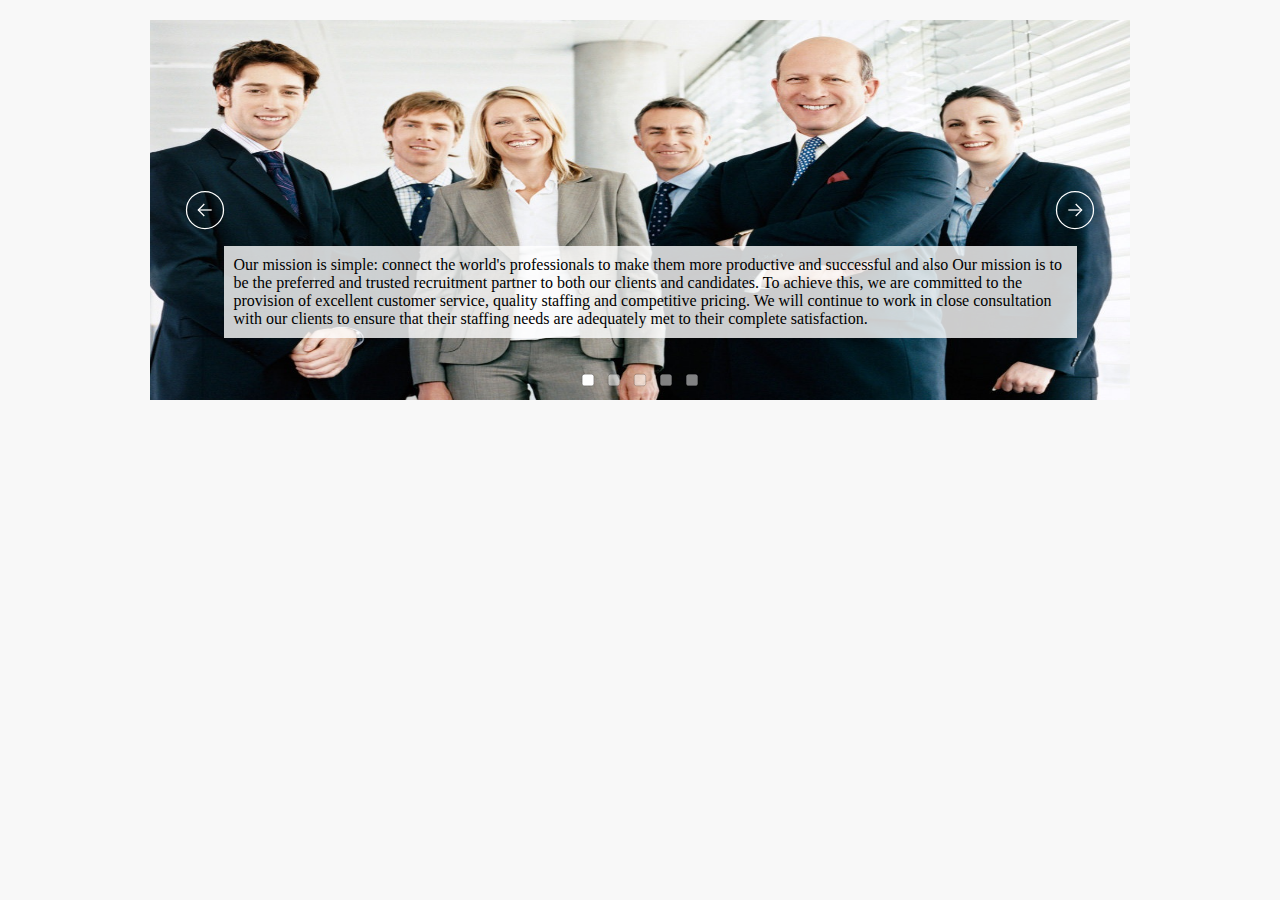
<file: lib/slider/standard.html>
﻿<!DOCTYPE html>
<html>
<head>
    <meta charset="utf-8">
    <meta name="viewport" content="width=device-width, initial-scale=1.0">
    <title></title>
    <style>
      p, a, span, li,div {
        font-family: verdana;
      }
    </style>
</head>
<body style="padding:20px 0px 0px 0px; margin:0px;background-color:#F8F8F8;font-family:'Open Sans',sans-serif,arial,helvetica,verdana">

    <!-- #region Jssor Slider Begin -->
    <script src="js/jssor.slider-25.0.7.min.js" type="text/javascript"></script>
    <script type="text/javascript">
        jssor_1_slider_init = function() {

            var jssor_1_SlideshowTransitions = [
              {$Duration:1200,x:0.2,y:-0.1,$Delay:20,$Cols:8,$Rows:4,$Clip:15,$During:{$Left:[0.3,0.7],$Top:[0.3,0.7]},$Formation:$JssorSlideshowFormations$.$FormationStraightStairs,$Assembly:260,$Easing:{$Left:$Jease$.$InWave,$Top:$Jease$.$InWave,$Clip:$Jease$.$OutQuad},$Outside:true,$Round:{$Left:1.3,$Top:2.5}},
              {$Duration:1500,x:0.3,y:-0.3,$Delay:20,$Cols:8,$Rows:4,$Clip:15,$During:{$Left:[0.1,0.9],$Top:[0.1,0.9]},$SlideOut:true,$Formation:$JssorSlideshowFormations$.$FormationStraightStairs,$Assembly:260,$Easing:{$Left:$Jease$.$InJump,$Top:$Jease$.$InJump,$Clip:$Jease$.$OutQuad},$Outside:true,$Round:{$Left:0.8,$Top:2.5}},
              {$Duration:1500,x:0.2,y:-0.1,$Delay:20,$Cols:8,$Rows:4,$Clip:15,$During:{$Left:[0.3,0.7],$Top:[0.3,0.7]},$Formation:$JssorSlideshowFormations$.$FormationStraightStairs,$Assembly:260,$Easing:{$Left:$Jease$.$InWave,$Top:$Jease$.$InWave,$Clip:$Jease$.$OutQuad},$Outside:true,$Round:{$Left:0.8,$Top:2.5}},
              {$Duration:1500,x:0.3,y:-0.3,$Delay:80,$Cols:8,$Rows:4,$Clip:15,$During:{$Left:[0.3,0.7],$Top:[0.3,0.7]},$Easing:{$Left:$Jease$.$InJump,$Top:$Jease$.$InJump,$Clip:$Jease$.$OutQuad},$Outside:true,$Round:{$Left:0.8,$Top:2.5}},
              {$Duration:1800,x:1,y:0.2,$Delay:30,$Cols:10,$Rows:5,$Clip:15,$During:{$Left:[0.3,0.7],$Top:[0.3,0.7]},$SlideOut:true,$Reverse:true,$Formation:$JssorSlideshowFormations$.$FormationStraightStairs,$Assembly:2050,$Easing:{$Left:$Jease$.$InOutSine,$Top:$Jease$.$OutWave,$Clip:$Jease$.$InOutQuad},$Outside:true,$Round:{$Top:1.3}},
              {$Duration:1000,$Delay:30,$Cols:8,$Rows:4,$Clip:15,$SlideOut:true,$Formation:$JssorSlideshowFormations$.$FormationStraightStairs,$Assembly:2049,$Easing:$Jease$.$OutQuad},
              {$Duration:1000,$Delay:80,$Cols:8,$Rows:4,$Clip:15,$SlideOut:true,$Easing:$Jease$.$OutQuad},
              {$Duration:1000,y:-1,$Cols:12,$Formation:$JssorSlideshowFormations$.$FormationStraight,$ChessMode:{$Column:12}},
              {$Duration:1000,x:-0.2,$Delay:40,$Cols:12,$SlideOut:true,$Formation:$JssorSlideshowFormations$.$FormationStraight,$Assembly:260,$Easing:{$Left:$Jease$.$InOutExpo,$Opacity:$Jease$.$InOutQuad},$Opacity:2,$Outside:true,$Round:{$Top:0.5}},
              {$Duration:2000,y:-1,$Delay:60,$Cols:15,$SlideOut:true,$Formation:$JssorSlideshowFormations$.$FormationStraight,$Easing:$Jease$.$OutJump,$Round:{$Top:1.5}}
            ];

            var jssor_1_options = {
              $AutoPlay: 1,
              $SlideshowOptions: {
                $Class: $JssorSlideshowRunner$,
                $Transitions: jssor_1_SlideshowTransitions,
                $TransitionsOrder: 1
              },
              $ArrowNavigatorOptions: {
                $Class: $JssorArrowNavigator$
              },
              $BulletNavigatorOptions: {
                $Class: $JssorBulletNavigator$
              }
            };

            var jssor_1_slider = new $JssorSlider$("jssor_1", jssor_1_options);

            /*#region responsive code begin*/
            /*remove responsive code if you don't want the slider scales while window resizing*/
            function ScaleSlider() {
                var refSize = jssor_1_slider.$Elmt.parentNode.clientWidth;
                if (refSize) {
                    refSize = Math.min(refSize, 980);
                    jssor_1_slider.$ScaleWidth(refSize);
                }
                else {
                    window.setTimeout(ScaleSlider, 30);
                }
            }
            ScaleSlider();
            $Jssor$.$AddEvent(window, "load", ScaleSlider);
            $Jssor$.$AddEvent(window, "resize", ScaleSlider);
            $Jssor$.$AddEvent(window, "orientationchange", ScaleSlider);
            /*#endregion responsive code end*/
        };
    </script>
    <style>
        /* jssor slider loading skin double-tail-spin css */

        .jssorl-004-double-tail-spin img {
            animation-name: jssorl-004-double-tail-spin;
            animation-duration: 1.2s;
            animation-iteration-count: infinite;
            animation-timing-function: linear;
        }

        @keyframes jssorl-004-double-tail-spin {
            from {
                transform: rotate(0deg);
            }

            to {
                transform: rotate(360deg);
            }
        }


        .jssorb053 .i {position:absolute;cursor:pointer;}
        .jssorb053 .i .b {fill:#fff;fill-opacity:0.5;stroke:#000;stroke-width:400;stroke-miterlimit:10;stroke-opacity:0.5;}
        .jssorb053 .i:hover .b {fill-opacity:.7;}
        .jssorb053 .iav .b {fill-opacity: 1;}
        .jssorb053 .i.idn {opacity:.3;}

        .jssora093 {display:block;position:absolute;cursor:pointer;}
        .jssora093 .c {fill:none;stroke:#fff;stroke-width:400;stroke-miterlimit:10;}
        .jssora093 .a {fill:none;stroke:#fff;stroke-width:400;stroke-miterlimit:10;}
        .jssora093:hover {opacity:.8;}
        .jssora093.jssora093dn {opacity:.6;}
        .jssora093.jssora093ds {opacity:.3;pointer-events:none;}
    </style>
    <div id="jssor_1" style="position:relative;margin:0 auto;top:0px;left:0px;width:980px;height:380px;overflow:hidden;visibility:hidden;">
        <!-- Loading Screen -->
        <div data-u="loading" class="jssorl-004-double-tail-spin" style="position:absolute;top:0px;left:0px;text-align:center;background-color:rgba(0,0,0,0.7);">
            <img style="margin-top:-19px;position:relative;top:50%;width:38px;height:38px;" src="img/double-tail-spin.svg" />
        </div>
        <div data-u="slides" style="cursor:default;position:relative;top:0px;left:0px;width:980px;height:420px;overflow:hidden;">
            <div>
                <img data-u="image" src="img/slider1.jpg" />
                <p style="position:absolute;z-index:5;top:50%;background-color:rgba(255,255,255,0.8);left:7.5%;width:85%;padding:10px;color:black;">Our mission is simple: connect the world's professionals to make them more productive and successful and also Our mission is to be the preferred and trusted recruitment partner to both our clients and candidates. To achieve this, we are committed to the provision of excellent customer service, quality staffing and competitive pricing. We will continue to work in close consultation with our clients to ensure that their staffing needs are adequately met to their complete satisfaction.</p>
            </div>
            <div>
                <img data-u="image" src="img/slider2.jpg" />
                <p style="position:absolute;z-index:5;top:50%;background-color:rgba(255,255,255,0.8);width:85%;left:7.5%;padding:10px;color:black;">Our vision is to become the employers’ preferred Recruitment Agency of choice based on the extent and quality of our service. We also endeavor to be the preferred platform for candidates to discover and pursue exciting careers with their ideal organizations.</p>
            </div>
            <div>
                <img data-u="image" src="img/slider3.jpg" />
                <p style="position:absolute;z-index:5;top:60%;background-color:rgba(255,255,255,0.8);left:10%;width:80%;padding:10px;color:black;">We deliver the suitable and desired profile at the mentioned time limit. Spark Consultancy is specialized in freshers, Middle Management to senior level management hiring. 
We are specialized in all sectors Like manufacturing, Pharma, Health-Care, Telecom, IT Recruitment,   NON-IT Recruitment's, & ITES Recruitment, Facility Management & Event management also. </p>
            </div>
            <div>
                <img data-u="image" src="img/slider5.jpg" />
                <p style="position:absolute;z-index:5;top:0%;background-color:rgba(255,255,255,0.8);left:50%;width:50%;padding:10px;color:black;"> Reach out to our team by visiting or a phone call, immediate attentions will be given to each customer as we are committed to provide quick service as far as possible.</p>
            </div>
            <div>
                <img data-u="image" src="img/slider4.jpg" />
                <p style="position:absolute;z-index:5;top:0%;background-color:rgba(255,255,255,0.8);width:50%;padding:10px;color:black;">Make a call or email and your requirement will be fulfilled.Mention your cost/month or year and ask customer to call or email you for more details & workflow</p>
            </div>
            <a data-u="any" href="https://www.jssor.com" style="display:none">image gallery</a>
        </div>
        <!-- Bullet Navigator -->
        <div data-u="navigator" class="jssorb053" style="position:absolute;bottom:12px;right:12px;" data-autocenter="1" data-scale="0.5" data-scale-bottom="0.75">
            <div data-u="prototype" class="i" style="width:16px;height:16px;">
                <svg viewbox="0 0 16000 16000" style="position:absolute;top:0;left:0;width:100%;height:100%;">
                    <path class="b" d="M11400,13800H4600c-1320,0-2400-1080-2400-2400V4600c0-1320,1080-2400,2400-2400h6800 c1320,0,2400,1080,2400,2400v6800C13800,12720,12720,13800,11400,13800z"></path>
                </svg>
            </div>
        </div>
        <!-- Arrow Navigator -->
        <div data-u="arrowleft" class="jssora093" style="width:50px;height:50px;top:0px;left:30px;" data-autocenter="2" data-scale="0.75" data-scale-left="0.75">
            <svg viewbox="0 0 16000 16000" style="position:absolute;top:0;left:0;width:100%;height:100%;">
                <circle class="c" cx="8000" cy="8000" r="5920"></circle>
                <polyline class="a" points="7777.8,6080 5857.8,8000 7777.8,9920 "></polyline>
                <line class="a" x1="10142.2" y1="8000" x2="5857.8" y2="8000"></line>
            </svg>
        </div>
        <div data-u="arrowright" class="jssora093" style="width:50px;height:50px;top:0px;right:30px;" data-autocenter="2" data-scale="0.75" data-scale-right="0.75">
            <svg viewbox="0 0 16000 16000" style="position:absolute;top:0;left:0;width:100%;height:100%;">
                <circle class="c" cx="8000" cy="8000" r="5920"></circle>
                <polyline class="a" points="8222.2,6080 10142.2,8000 8222.2,9920 "></polyline>
                <line class="a" x1="5857.8" y1="8000" x2="10142.2" y2="8000"></line>
            </svg>
        </div>
    </div>
    <script type="text/javascript">jssor_1_slider_init();</script>
    <!-- #endregion Jssor Slider End -->
</body>
</html>
</file>
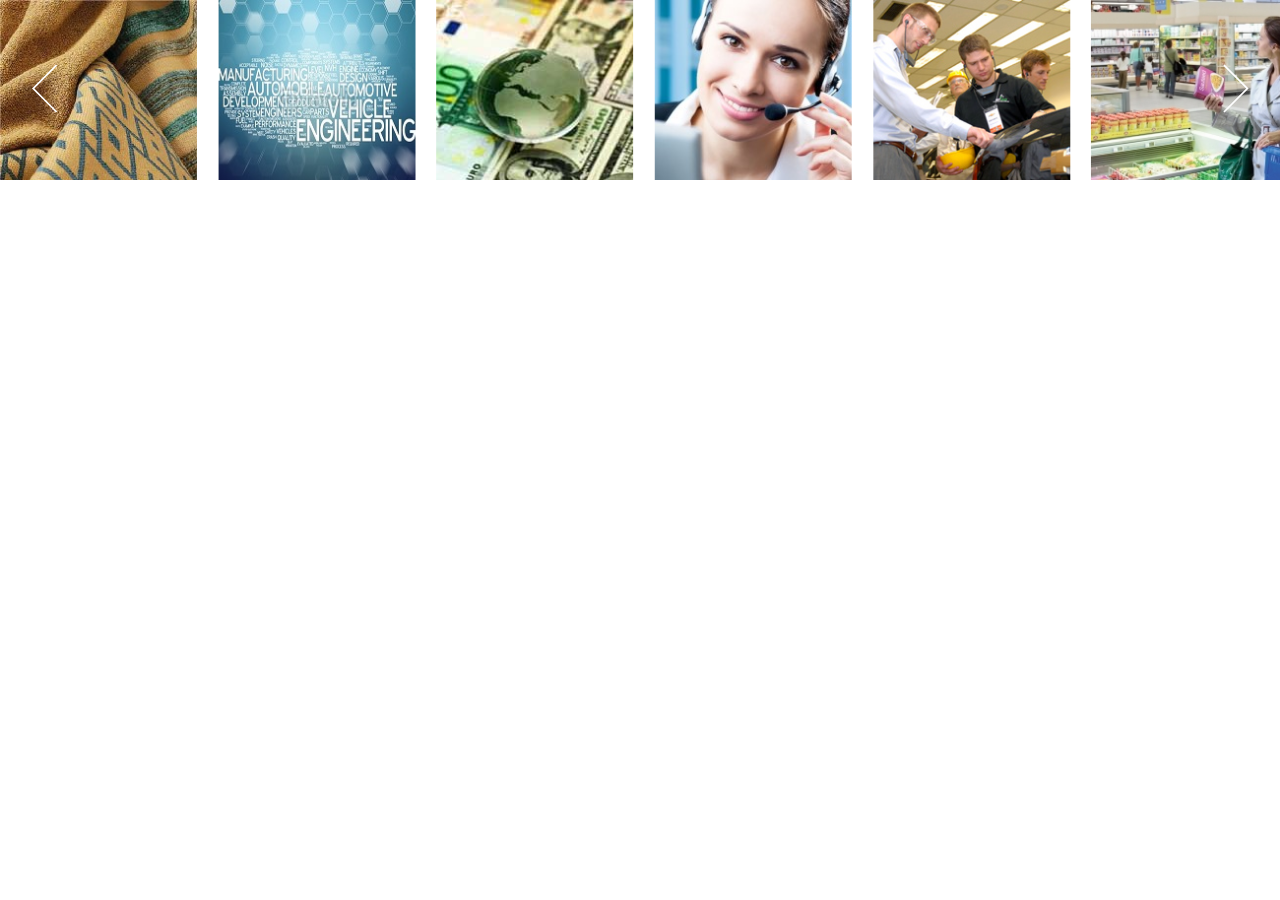
<file: lib/slider0/standard.html>
﻿<!DOCTYPE html>
<html>
<head>
    <meta charset="utf-8">
    <meta name="viewport" content="width=device-width, initial-scale=1.0">
    <title></title>
    <!-- JQuery -->
    <script src="https://ajax.googleapis.com/ajax/libs/jquery/3.2.1/jquery.min.js"></script>
    <!-- /JQuery -->

    <!-- Bootstrap  -->
     <link rel="stylesheet" href="https://maxcdn.bootstrapcdn.com/bootstrap/3.3.7/css/bootstrap.min.css">
     <script src="https://maxcdn.bootstrapcdn.com/bootstrap/3.3.7/js/bootstrap.min.js"></script>
    <!-- /Bootstrap  -->
    <style>
      p, a, span, li,div {
        font-family: verdana;
      }
    </style>
</head>
<body style="padding:0px; margin:0px;font-family:'Open Sans',sans-serif,arial,helvetica,verdana">

    <!-- #region Jssor Slider Begin -->
    <script src="js/jssor.slider-24.1.5.min.js" type="text/javascript"></script>
    <script type="text/javascript">
        jssor_2_slider_init = function() {

            var jssor_2_SlideoTransitions = [
              [{b:900,d:2000,x:-379,e:{x:7}}],
              [{b:900,d:2000,x:-379,e:{x:7}}],
              [{b:-1,d:1,o:-1,sX:2,sY:2},{b:0,d:900,x:-171,y:-341,o:1,sX:-2,sY:-2,e:{x:3,y:3,sX:3,sY:3}},{b:900,d:1600,x:-283,o:-1,e:{x:16}}]
            ];

            var jssor_2_options = {
              $AutoPlay: 1,
              $SlideDuration: 800,
              $SlideEasing: $Jease$.$OutQuint,
              $CaptionSliderOptions: {
                $Class: $JssorCaptionSlideo$,
                $Transitions: jssor_2_SlideoTransitions
              },
              $ArrowNavigatorOptions: {
                $Class: $JssorArrowNavigator$
              },
              $BulletNavigatorOptions: {
                $Class: $JssorBulletNavigator$
              }
            };

            var jssor_2_slider = new $JssorSlider$("jssor_2", jssor_2_options);

            /*responsive code begin*/
            /*remove responsive code if you don't want the slider scales while window resizing*/
            function ScaleSlider() {
                var refSize = jssor_2_slider.$Elmt.parentNode.clientWidth;
                if (refSize) {
                    refSize = Math.min(refSize, 1920);
                    jssor_2_slider.$ScaleWidth(refSize);
                }
                else {
                    window.setTimeout(ScaleSlider, 30);
                }
            }
            ScaleSlider();
            $Jssor$.$AddEvent(window, "load", ScaleSlider);
            $Jssor$.$AddEvent(window, "resize", ScaleSlider);
            $Jssor$.$AddEvent(window, "orientationchange", ScaleSlider);
            /*responsive code end*/
        };
    </script>
    <style>
        /* jssor slider bullet navigator skin 05 css */
        /*
        .jssorb05 div           (normal)
        .jssorb05 div:hover     (normal mouseover)
        .jssorb05 .av           (active)
        .jssorb05 .av:hover     (active mouseover)
        .jssorb05 .dn           (mousedown)
        */
        .jssorb05 {
            position: absolute;
        }
        .jssorb05 div, .jssorb05 div:hover, .jssorb05 .av {
            position: absolute;
            /* size of bullet elment */
            width: 16px;
            height: 16px;
            overflow: hidden;
            cursor: pointer;
        }
        .jssorb05 div { background-position: -7px -7px; }
        .jssorb05 div:hover, .jssorb05 .av:hover { background-position: -37px -7px; }
        .jssorb05 .av { background-position: -67px -7px; }
        .jssorb05 .dn, .jssorb05 .dn:hover { background-position: -97px -7px; }

        .jssora031 {display:block;position:absolute;cursor:pointer;}
        .jssora031 .a {fill:#fff;}
        .jssora031:hover {opacity:.8;}
        .jssora031.jssora031dn {opacity:.5;}
        .jssora031.jssora031ds { opacity: .3; pointer-events: none; }
    </style>
    <div id="jssor_2" style="position:relative;margin:0 auto;top:0px;left:0px;width:1300px;min-height:180px;overflow:hidden;visibility:hidden;text-align:center;">
        <!-- Loading Screen -->
        <div data-u="loading" style="position:absolute;top:0px;left:0px;background-color:rgba(0, 0, 0, 0.7);"></div>
        <div data-u="slides" style="cursor:default;position:relative;top:0px;left:0px;width:1300px;min-height:300px;overflow:hidden;">
          <div>
            <div class="row">
              <div class="col-md-2 col-sm-4 col-xs-4">
                <img data-u="image" src="img/apparel-textile.jpg" />
                <p style="z-index:10;font-size:15px;text-align:center;padding:5px;"><b>Apparel Textile</b></p>
              </div>
              <div class="col-md-2 col-sm-4 col-xs-4">
                <img data-u="image" src="img/automobile.jpg" />
                <p style="z-index:10;font-size:15px;text-align:center;padding:5px;"><b>Automobile</b></p>
              </div>
              <div class="col-md-2 col-sm-4 col-xs-4">
                <img data-u="image" src="img/banking-financial-insurance.jpg" />
                <p style="z-index:10;font-size:15px;text-align:center;padding:5px;"><b>Banking/Financial/Insurance</b></p>
              </div>
              <div class="col-md-2 col-sm-4 col-xs-4">
                <img data-u="image" src="img/bpo.jpg" />
                <p style="z-index:10;font-size:15px;text-align:center;padding:5px;"><b>BPO</b></p>
              </div>
              <div class="col-md-2 col-sm-4 col-xs-4">
                <img data-u="image" src="img/chemical-manufacturing-printing.jpg" />
                <p style="z-index:10;font-size:15px;text-align:center;padding:5px;"><b>Chemical</b></p>
              </div>
              <div class="col-md-2 col-sm-4 col-xs-4">
                <img data-u="image" src="img/diversified-retail.jpg" />
                <p style="z-index:10;font-size:15px;text-align:center;padding:5px;"><b>Diversified Retail</b></p>
              </div>
            </div>
          </div>
          <div>
            <div class="row">
              <div class="col-md-2">
                <img data-u="image" src="img/durable-fmcg-electronic.jpg" />
                <p style="z-index:10;font-size:15px;text-align:center;padding:5px;"><b>Durable FMCG Electronic</b></p>
              </div>
              <div class="col-md-2">
                <img data-u="image" src="img/education-academic-teaching.jpg" />
                <p style="z-index:10;font-size:15px;text-align:center;padding:5px;"><b>Education </b></p>
              </div>
              <div class="col-md-2">
                <img data-u="image" src="img/engineering.jpg" />
                <p style="z-index:10;font-size:15px;text-align:center;padding:5px;"><b>Engineering</b></p>
              </div>
              <div class="col-md-2">
                <img data-u="image" src="img/event-management.jpg" />
                <p style="z-index:10;font-size:15px;text-align:center;padding:5px;"><b>Event Management</b></p>
              </div>
              <div class="col-md-2">
                <img data-u="image" src="img/infrastructure-mining.jpg" />
                <p style="z-index:10;font-size:15px;text-align:center;padding:5px;"><b>Infrastructure Mining</b></p>
              </div>
              <div class="col-md-2">
                <img data-u="image" src="img/it-ites.jpg" />
                <p style="z-index:10;font-size:15px;text-align:center;padding:5px;"><b>IT and ITES</b></p>
              </div>
            </div>
          </div>
          <div>
            <div class="row">
              <div class="col-md-2">
                <img data-u="image" src="img/logistics-shipping.jpg" />
                <p style="z-index:10;font-size:15px;text-align:center;padding:5px;"><b>Logistics</b></p>
              </div>
              <div class="col-md-2">
                <img data-u="image" src="img/marketing-advertising.jpg" />
                <p style="z-index:10;font-size:15px;text-align:center;padding:5px;"><b>Marketing</b></p>
              </div>
              <div class="col-md-2">
                <img data-u="image" src="img/media-public-relation-entertainment.jpg" />
                <p style="z-index:10;font-size:15px;text-align:center;padding:5px;"><b>Media</b></p>
              </div>
              <div class="col-md-2">
                <img data-u="image" src="img/medical-pharmaceutical.jpg" />
                <p style="z-index:10;font-size:15px;text-align:center;padding:5px;"><b>Medical</b></p>
              </div>
              <div class="col-md-2">
                <img data-u="image" src="img/petroleum-energy.jpg" />
                <p style="z-index:10;font-size:15px;text-align:center;padding:5px;"><b>Petroleum Energy</b></p>
              </div>
              <div class="col-md-2">
                <img data-u="image" src="img/telecom-isp.jpg" />
                <p style="z-index:10;font-size:15px;text-align:center;padding:5px;"><b>Telecom</b></p>
              </div>
            </div>
          </div>
            <!-- <a data-u="any" href="https://www.jssor.com/wordpress.html" style="display:none">wordpress gallery</a> -->
        </div>
        <!-- Bullet Navigator -->
        <div data-u="navigator" class="jssorb05" style="bottom:16px;right:16px;" data-autocenter="1">
            <!-- bullet navigator item prototype -->
            <div data-u="prototype" style="width:16px;height:16px;"></div>
        </div>
        <!-- Arrow Navigator -->
        <div data-u="arrowleft" class="jssora031" style="width:50px;height:50px;top:0px;left:20px;" data-autocenter="2">
            <svg viewbox="-12986 -2977 16000 16000" style="width:100%;height:100%;">
                <polygon class="a" points="-1182.1,12825.5 -792,12435.4 -8204.5,5023 -792,-2389.4 -1182.1,-2779.5 -8984.8,5023"></polygon>
            </svg>
        </div>
        <div data-u="arrowright" class="jssora031" style="width:50px;height:50px;top:0px;right:20px;" data-autocenter="2">
            <svg viewbox="-12986 -2977 16000 16000" style="width:100%;height:100%;">
                <polygon class="a" points="-8594.7,12825.5 -8984.8,12435.4 -1572.3,5023 -8984.8,-2389.4 -8594.7,-2779.5 -792,5023"></polygon>
            </svg>
        </div>
    </div>
    <script type="text/javascript">jssor_2_slider_init();</script>
    <!-- #endregion Jssor Slider End -->
</body>
</html>
</file>
